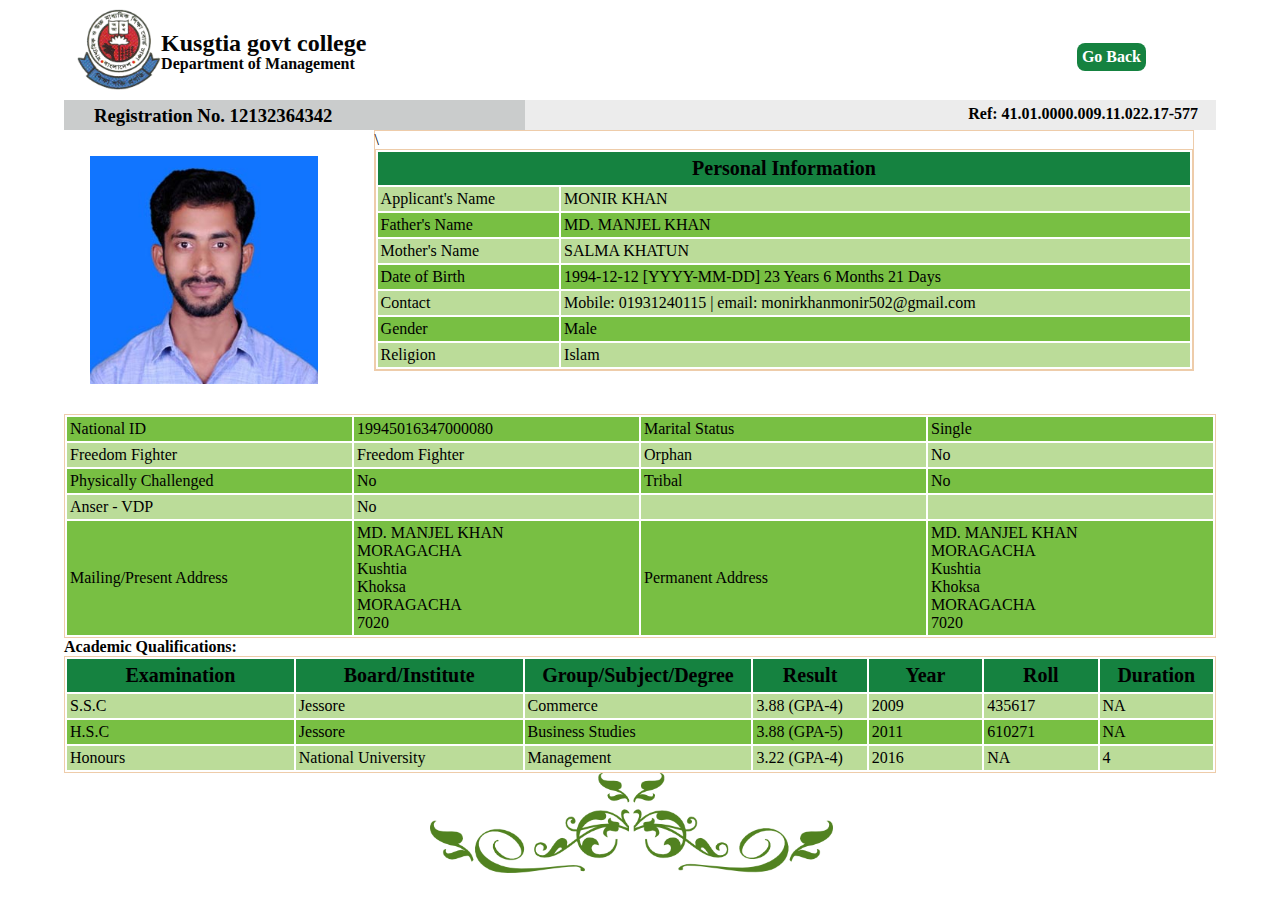
<file: monir.html>
<!DOCTYPE html>
<html>
<head>
	<title>Address information</title>
	<link rel="stylesheet" type="text/css" href="style1.css">
</head>
<body>
<div class="content">
	<div class="header">
		<div class="image">
			<img src="img/logo.jpg">
		</div>
		<div class="logo">
			<h2>Kusgtia govt college</h2><br>
			<h4>Department of Management</h4>
		</div>
		<div class="right_logo">
			<h4><a href="index.html">Go Back</a></h4>
		</div>
	</div>
	<div class="menu">
		<div class="menu1"><h3>Registration No. 12132364342</h3></div>
		<div class="menu2"><h4>Ref: 41.01.0000.009.11.022.17-577</h4></div>
	</div>
	<div class="main_content">
		<div class="main1">
			<div class="main-table">
				<table class="mytable">
					<tr>
						<!-- <th width="30%"></th> -->
						<th width="70%" colspan="2">Personal Information</th>
					</tr>
					<tr>
						<td>Applicant's Name</td>
						<td>MONIR KHAN</td>
					</tr>
					<tr>
						<td>Father's Name</td>
						<td>MD. MANJEL KHAN</td>
					</tr>
					<tr>
						<td>Mother's Name</td>
						<td>SALMA KHATUN</td>
					</tr>
					<tr>
						<td>Date of Birth</td>
						<td>1994-12-12 [YYYY-MM-DD] 23 Years 6 Months 21 Days</td>
					</tr>
					<tr>
						<td>Contact</td>
						<td>Mobile: 01931240115 | email: monirkhanmonir502@gmail.com</td>
					</tr>
					<tr>
						<td>Gender</td>
						<td>Male</td>
					</tr>\
					<tr>
						<td>Religion</td>
						<td>Islam</td>
					</tr>
				</table>
			</div>
			
		</div>
		<div class="main2">
			<img src="img/Monir.jpg">
		</div>
		<div class="main_table2">
			<table class="mytable">
					<tr>
						<td width="25%">National ID</td>
						<td width="25%">19945016347000080</td>
						<td width="25%">Marital Status</td>
						<td width="25%">Single</td>
					</tr>
					<tr>
						<td>Freedom Fighter</td>
						<td>Freedom Fighter</td>
						<td>Orphan</td>
						<td>No</td>
					</tr>
					<tr>
						<td>Physically Challenged</td>
						<td>No</td>
						<td>Tribal</td>
						<td>No</td>
					</tr>
					<tr>
						<td>Anser - VDP</td>
						<td>No</td>
						<td></td>
						<td></td>
					</tr>
					<tr>
						<td>Mailing/Present Address</td>
						<td>MD. MANJEL KHAN <br>
							MORAGACHA<br>
							Kushtia<br>
							Khoksa<br>
							MORAGACHA<br>
							7020<br>
							</td>
						<td>Permanent Address</td>
						<td>MD. MANJEL KHAN<br>
							MORAGACHA<br>
							Kushtia<br>
							Khoksa<br>
							MORAGACHA<br>
							7020<br></td>
					</tr>
				</table>
			</div>
			<h4>Academic Qualifications:</h4>
			<table class="mytable">
					<tr>
						<th width="20%">Examination</th>
						<th width="20%">Board/Institute</th>
						<th width="20%">Group/Subject/Degree</th>
						<th width="10%">Result</th>
						<th width="10%">Year</th>
						<th width="10%">Roll</th>
						<th width="10%">Duration</th>
					</tr>
					<tr>
						<td>S.S.C</td>
						<td>Jessore</td>
						<td>Commerce</td>
						<td>3.88 (GPA-4)</td>
						<td>2009</td>
						<td>435617</td>
						<td>NA</td>
					</tr>
					<tr>
						<td>H.S.C</td>
						<td>Jessore</td>
						<td>Business Studies</td>
						<td>3.88 (GPA-5)</td>
						<td>2011</td>
						<td>610271</td>
						<td>NA</td>
					</tr>
					<tr>
						<td>Honours</td>
						<td>National University</td>
						<td>Management</td>
						<td>3.22 (GPA-4)</td>
						<td>2016</td>
						<td>NA</td>
						<td>4</td>
					</tr>
				</table>
	</div>
	<div class="foter">
		<img src="img/footer.jpg">

	</div>

</div>
</body>
</html>
</file>
<file: style1.css>
*{
	margin: 0 auto;
	padding: 0;
	box-sizing: border-box;
}
body{
	background: #fff;
}
.header{
	height: 100px;
	width: 90%;
	color: #050505;
}
.image img {
	height: 90px;
	padding-left: 13px;
	padding-top: 9px;
	float: left;
}
.logo{
	margin: 0px;
}
.logo h2 {
	padding-top: 30px;
	margin-bottom: -20px;
}
.right_logo{
	float: right;
}
.right_logo h4 {
	margin-top: -30px;
	margin-right: 70px;
	background: #158240;
	border-radius: 8px;
}
.right_logo a{
	color: #fff;
	padding: 5px;
	text-decoration: none;
	display: block;
}
.right_logo a:hover{
	background: #78BF43;
}
.menu{
	width: 90%;	
}
.menu1{
	background: #CACCCC;
	width: 40%;
	height: 30px;
	float: left;
} 
.menu1 h3 {
	padding-left: 30px;
	padding-top: 5px;
}
.menu2{
	background: #ECECEC;
	width:100%;
	height: 30px;
}
.menu2 h4 {
	float: right;
	padding-right: 18px;
	padding-top: 5px;
}
.main_content{
	width: 90%;
}
.main1{
	width: 75%;
	float: right;
}
.main-table{
	width: 95%;
	border: 1px solid #eca;
}
.main_table2{

}
.main2{
	width: 25%;

	float: left;
}
.main2 img {
	padding: 26px;
	height: 280px;
}
.mytable{
	width: 100%;
		border: 1px solid #eca;
}
.mytable tr th {
	background: #158240;
	padding: 5px;
	font-size: 20px;
}
.mytable tr td {
	padding: 3px;
}
.mytable tr:nth-child(2n+1){
	background: #78BF43;
}
.mytable tr:nth-child(2n){
	background: #BBDC99;
}

.foter{
	width: 90%;
	position: relative;
}
.foter img {
	position: absolute;
	left: 366px;
	height: 100px;
}
</file>
